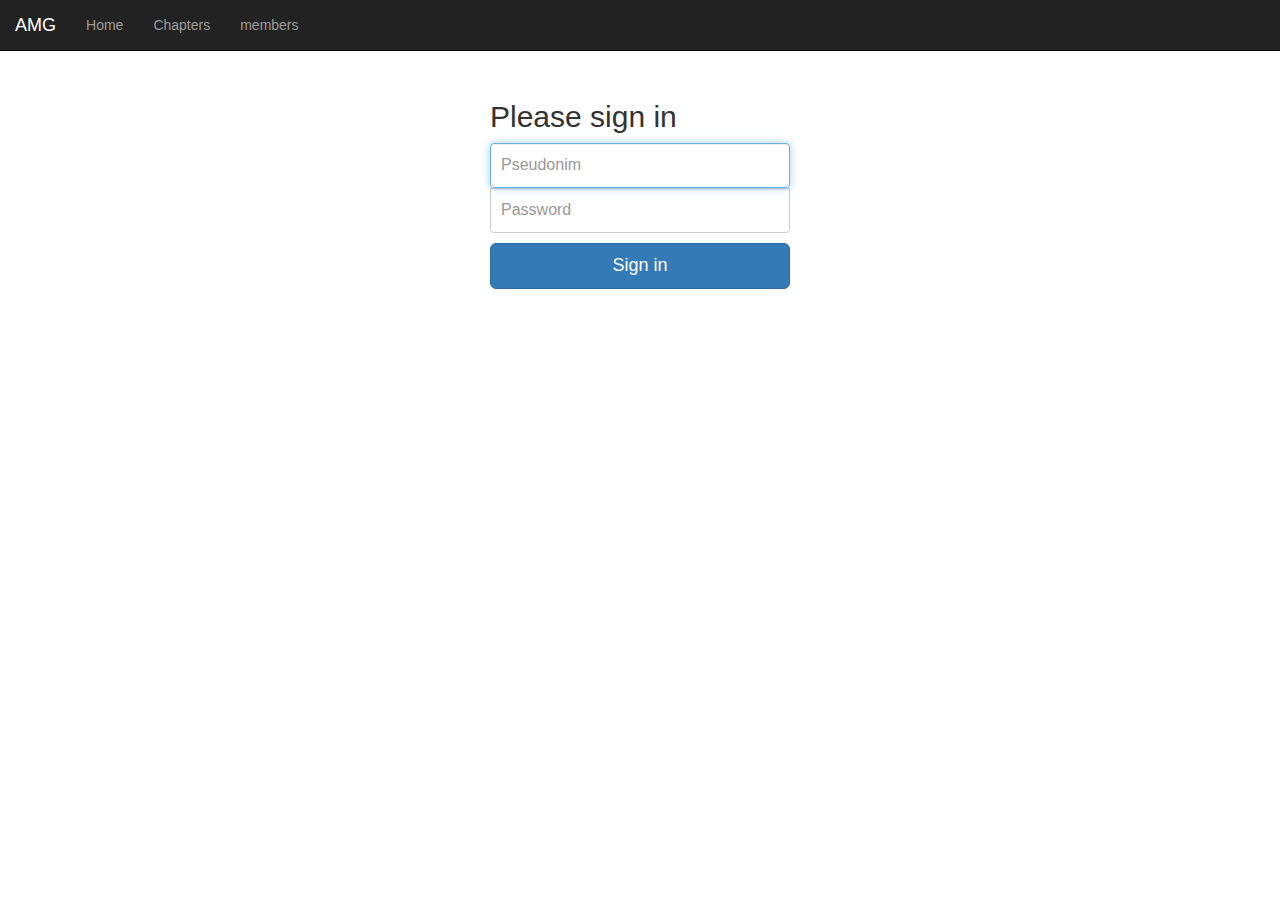
<file: index.html>
<!DOCTYPE html>
<html ng-app="amg">
    <head>
        <meta charset="UTF-8" />
        <meta content='width=device-width, initial-scale=1, maximum-scale=1, user-scalable=no' name='viewport'>
        
        <link rel="stylesheet" href="assets/css/bootstrap.css"/>
        <link rel="stylesheet" href="assets/css/app.css"/>
        
        <script type="text/javascript" src="assets/js/common/angular.js"></script>
        <script type="text/javascript" src="assets/js/common/angular-route.js"></script>
        
        <title>AMG</title>
    </head>
    <body>
        <nav-bar></nav-bar>
        
        <div class="container-fluid" ng-view></div>
        
        <script type="text/javascript" src="assets/js/common/app/app.js"></script>
        <script type="text/javascript" src="assets/js/common/app/services.js"></script>
        <script type="text/javascript" src="assets/js/common/app/controllers.js"></script>
        <script type="text/javascript" src="assets/js/common/app/directives.js"></script>
        <script type="text/javascript" src="assets/js/common/app/filters.js"></script>
        
        <script type="text/javascript" src="assets/js/controllers/users.js"></script>
        
        <script type="text/javascript" src="assets/js/directives/chapters.js"></script>
        <script type="text/javascript" src="assets/js/directives/members.js"></script>
        
        <script type="text/javascript" src="assets/js/controllers/chapters.js"></script>
        <script type="text/javascript" src="assets/js/controllers/members.js"></script>
        
    </body>
</html>
</file>
<file: assets/css/app.css>
/* app css here */
body { padding-top: 65px; }
.panel-heading { font-weight: bold; }

/* LOGIN PAGE */
.form-signin {
  max-width: 330px;
  padding: 15px;
  margin: 0 auto;
}
.form-signin .form-signin-heading,
.form-signin .checkbox {
  margin-bottom: 10px;
}
.form-signin .checkbox {
  font-weight: normal;
}
.form-signin .form-control {
  position: relative;
  height: auto;
  -webkit-box-sizing: border-box;
     -moz-box-sizing: border-box;
          box-sizing: border-box;
  padding: 10px;
  font-size: 16px;
}
.form-signin .form-control:focus {
  z-index: 2;
}
.form-signin #inputPsuedonim {
  margin-bottom: -1px;
  border-bottom-right-radius: 0;
  border-bottom-left-radius: 0;
}
.form-signin input[type="password"] {
  margin-bottom: 10px;
  border-top-left-radius: 0;
  border-top-right-radius: 0;
}
/* LOGIN PAGE */
</file>
